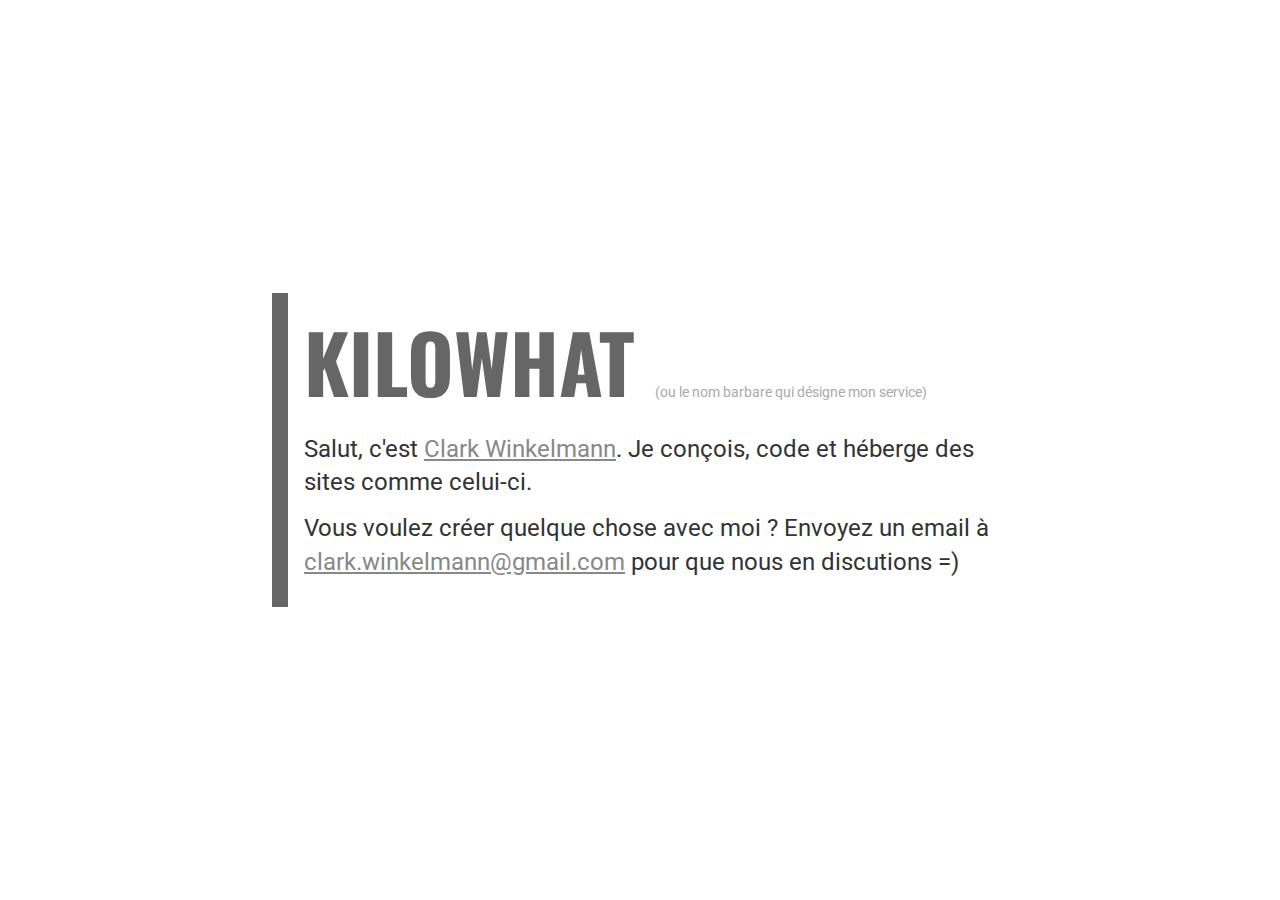
<file: index.html>
<!DOCTYPE html>
<html lang="fr">
<head>
	<meta charset="utf-8">
	<meta http-equiv="X-UA-Compatible" content="IE=edge">
	<meta name="viewport" content="width=device-width, initial-scale=1">
	<title>KILOWHAT</title>
	<link href='https://fonts.googleapis.com/css?family=Oswald:400,700%7CRoboto' rel='stylesheet' type='text/css'>
	<link href="style.css" rel="stylesheet">
</head>
<body>

<div class="content">
	<h1>KILOWHAT <small>ou le nom barbare qui désigne mon service</small></h1>
	<p>Salut, c'est <a href="https://clarkwinkelmann.com/">Clark Winkelmann</a>. Je conçois, code et héberge des sites comme celui-ci.</p>
	<p>Vous voulez créer quelque chose avec moi&nbsp;? Envoyez un email à <a href="mailto:clark.winkelmann@gmail.com">clark.winkelmann@gmail.com</a> pour que nous en discutions&nbsp;=)</p>
</div>

<!-- Piwik -->
<script type="text/javascript">
  var _paq = _paq || [];
  _paq.push(['trackPageView']);
  _paq.push(['enableLinkTracking']);
  (function() {
    var u="//analytics.kilowhat.net/";
    _paq.push(['setTrackerUrl', u+'piwik.php']);
    _paq.push(['setSiteId', 1]);
    var d=document, g=d.createElement('script'), s=d.getElementsByTagName('script')[0];
    g.type='text/javascript'; g.async=true; g.defer=true; g.src=u+'piwik.js'; s.parentNode.insertBefore(g,s);
  })();
</script>
<noscript><p><img src="//analytics.kilowhat.net/piwik.php?idsite=1" style="border:0;" alt="" /></p></noscript>
<!-- End Piwik Code -->

</body>
</html>
</file>
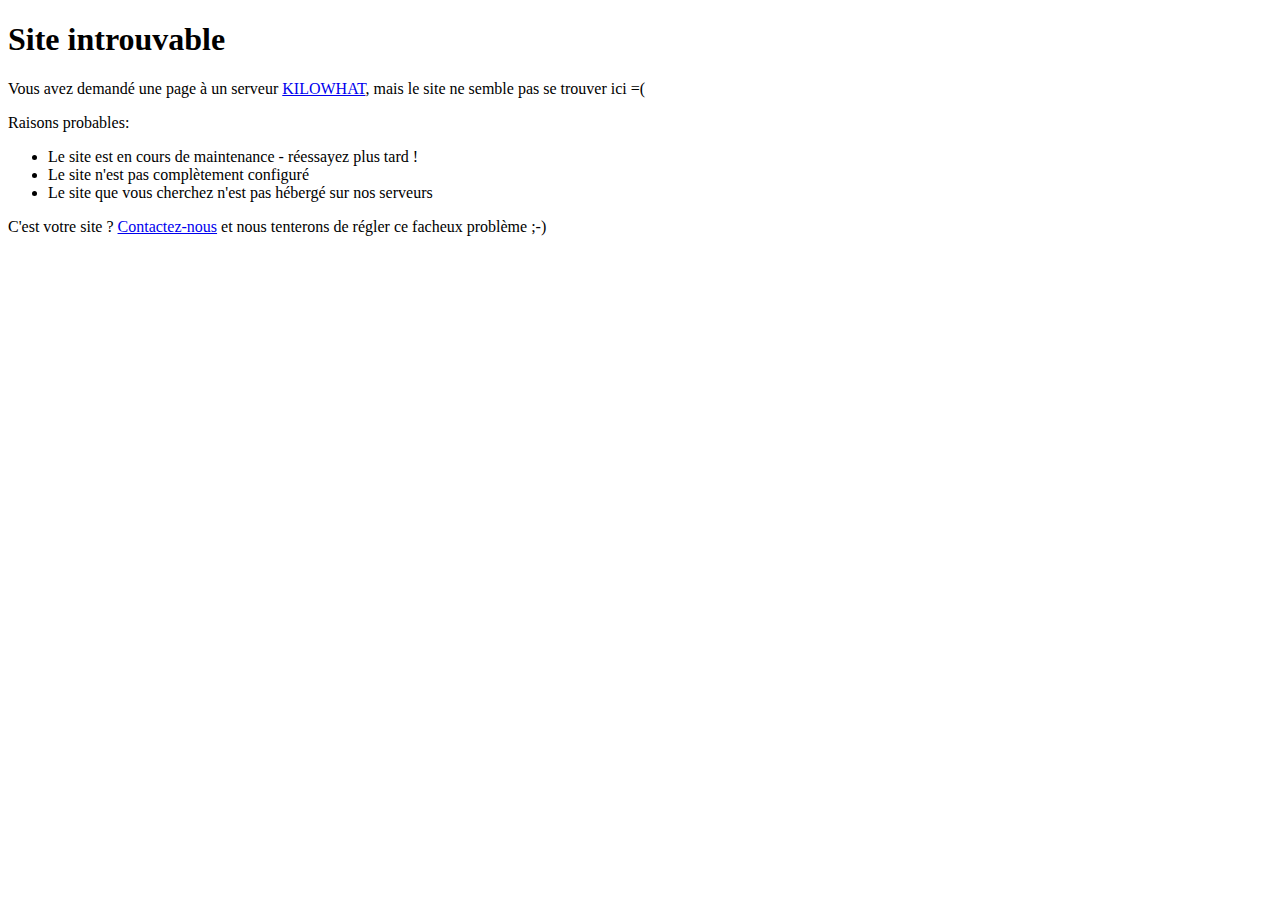
<file: proxy_notfound.html>
<!DOCTYPE html>
<html lang="fr">
<head>
	<meta charset="utf-8">
	<meta http-equiv="X-UA-Compatible" content="IE=edge">
	<meta name="viewport" content="width=device-width, initial-scale=1">
	<title>Site introuvable =(</title>
	<link href='https://fonts.googleapis.com/css?family=Oswald:400,700%7CRoboto' rel='stylesheet' type='text/css'>
	<link href="https://kilowhat.net/style.css" rel="stylesheet">
</head>
<body>

<!--
	This error message comes from proxy %
-->

<div class="content">
	<h1>Site introuvable</h1>
	<p>Vous avez demandé une page à un serveur <a href="https://kilowhat.net/">KILOWHAT</a>, mais le site ne semble pas se trouver ici =(</p>
	<p>Raisons probables:</p>
	<ul>
		<li>Le site est en cours de maintenance - réessayez plus tard !</li>
		<li>Le site n'est pas complètement configuré</li>
		<li>Le site que vous cherchez n'est pas hébergé sur nos serveurs</li>
	</ul>
	<p>C'est votre site ? <a href="https://kilowhat.net/">Contactez-nous</a> et nous tenterons de régler ce facheux problème ;-)</p>
</div>

<!-- Piwik -->
<script type="text/javascript">
  var _paq = _paq || [];
  _paq.push(['trackPageView']);
  _paq.push(['enableLinkTracking']);
  (function() {
    var u="//analytics.kilowhat.net/";
    _paq.push(['setTrackerUrl', u+'piwik.php']);
    _paq.push(['setSiteId', 16]);
    var d=document, g=d.createElement('script'), s=d.getElementsByTagName('script')[0];
    g.type='text/javascript'; g.async=true; g.defer=true; g.src=u+'piwik.js'; s.parentNode.insertBefore(g,s);
  })();
</script>
<noscript><p><img src="//analytics.kilowhat.net/piwik.php?idsite=16" style="border:0;" alt="" /></p></noscript>
<!-- End Piwik Code -->

</body>
</html>
</file>
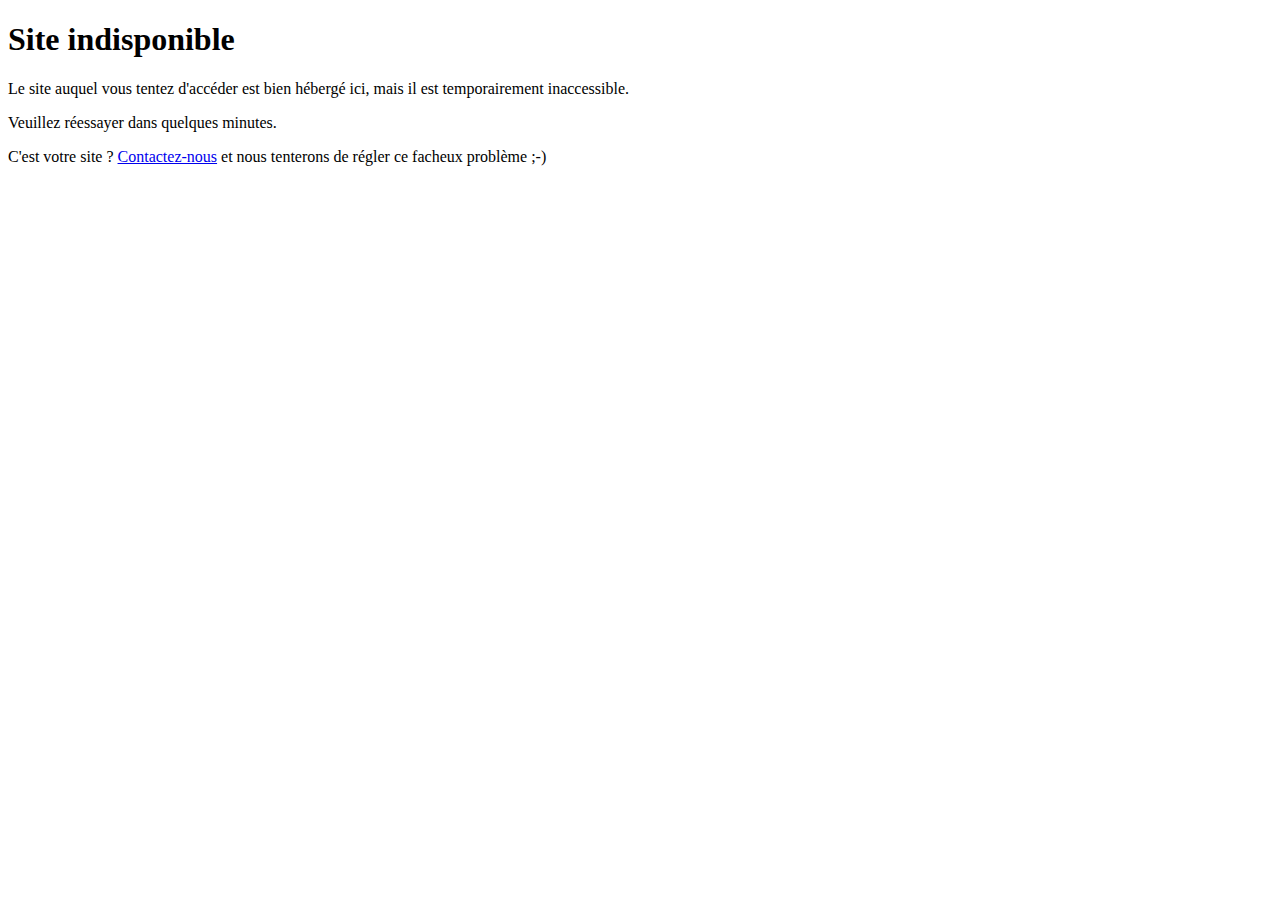
<file: proxy_unavailable.html>
<!DOCTYPE html>
<html lang="fr">
<head>
	<meta charset="utf-8">
	<meta http-equiv="X-UA-Compatible" content="IE=edge">
	<meta name="viewport" content="width=device-width, initial-scale=1">
	<title>Site temporairement indisponible =(</title>
	<link href='https://fonts.googleapis.com/css?family=Oswald:400,700%7CRoboto' rel='stylesheet' type='text/css'>
	<link href="https://kilowhat.net/style.css" rel="stylesheet">
</head>
<body>

<!--
	This error message comes from proxy %
-->

<div class="content">
	<h1>Site indisponible</h1>
	<p>Le site auquel vous tentez d'accéder est bien hébergé ici, mais il est temporairement inaccessible.</p>
	<p>Veuillez réessayer dans quelques minutes.</p>
	<p>C'est votre site ? <a href="https://kilowhat.net/">Contactez-nous</a> et nous tenterons de régler ce facheux problème ;-)</p>
</div>

<!-- Piwik -->
<script type="text/javascript">
  var _paq = _paq || [];
  _paq.push(['trackPageView']);
  _paq.push(['enableLinkTracking']);
  (function() {
    var u="//analytics.kilowhat.net/";
    _paq.push(['setTrackerUrl', u+'piwik.php']);
    _paq.push(['setSiteId', 16]);
    var d=document, g=d.createElement('script'), s=d.getElementsByTagName('script')[0];
    g.type='text/javascript'; g.async=true; g.defer=true; g.src=u+'piwik.js'; s.parentNode.insertBefore(g,s);
  })();
</script>
<noscript><p><img src="//analytics.kilowhat.net/piwik.php?idsite=16" style="border:0;" alt="" /></p></noscript>
<!-- End Piwik Code -->


</body>
</html>
</file>
<file: style.css>
/*
 * Ceci est un fichier CSS rédigé par le célèbre Clark Winkelmann
 */

* {
	box-sizing: border-box;
}

html, body {
	height: 100%;
}

body {
	background: white;
	color: #333;
	font-family: 'Roboto', sans-serif;
	display: flex;
	justify-content: center;
	align-items: center;
	margin: 0;
}

@media (max-height: 450px) {
	body {
		display: block;
	}
}

a {
	color: #888;
}

.content {
	border-left: 1em solid #666;
	padding: 1em;
	max-width: 46em;
}

h1 {
	font-family: 'Oswald', sans-serif;
	color: #666;
	font-size: 5em;
	line-height: 0.3em;
	margin: 0.5em 0;
}

h1 small {
	display: inline-block;
	font-family: 'Roboto', sans-serif;
	font-weight: normal;
	color: #aaa;
	font-size: 0.18em;
	line-height: 0;
}

h1 small::before {
	content: '(';
}

h1 small::after {
	content: ')';
}

p {
	font-size: 1.5em;
	line-height: 1.4em;
	margin: 0.5em 0;
}
</file>
